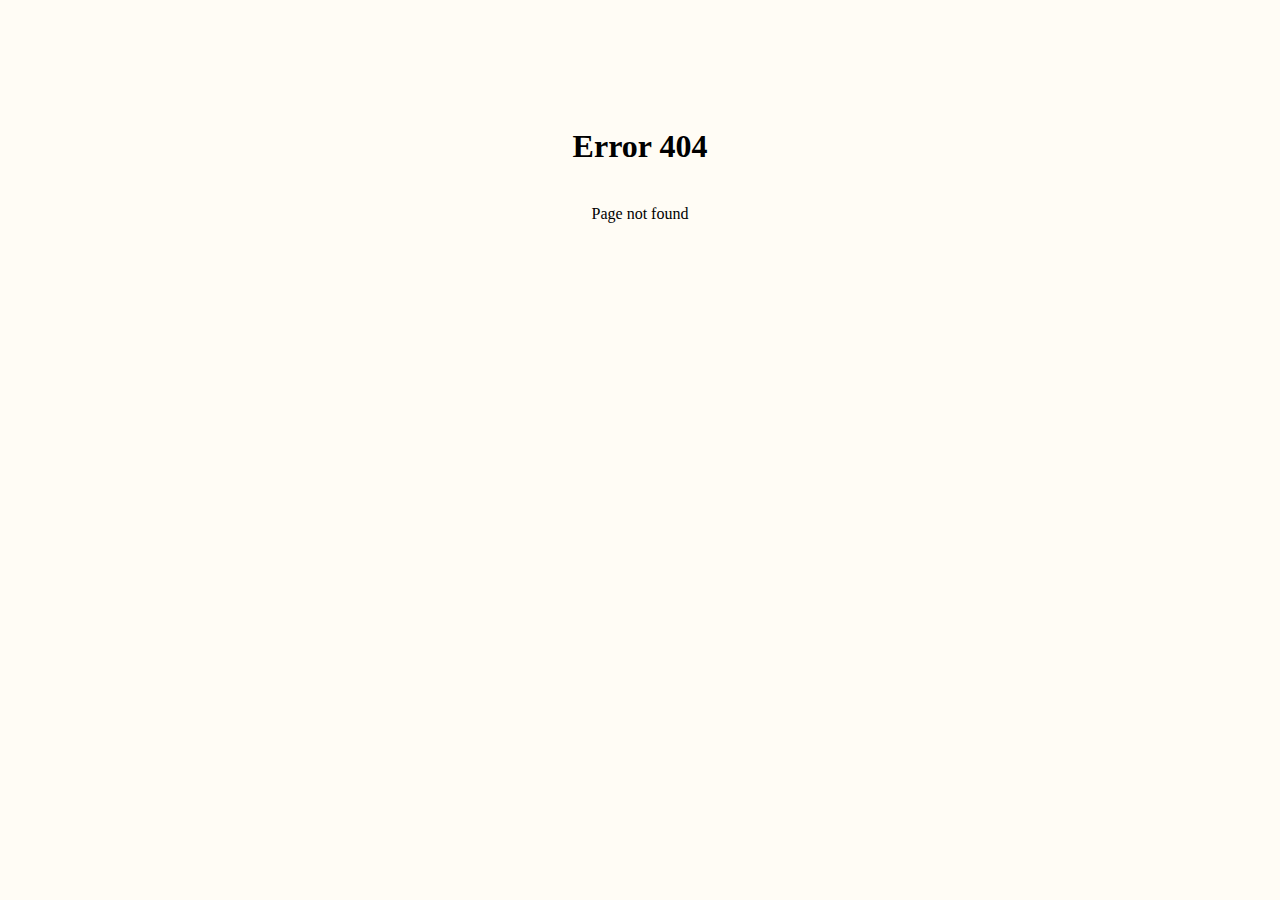
<file: ApplicationWeb/404/Page404.html>
<!DOCTYPE html>
<html lang="fr">
<head>
    <meta charset="UTF-8">
    <link rel="icon" href="../Commun/Icon/FavIcon.ico" type="image/ico">
    <link href="404.css" rel="stylesheet" type="text/css">
	<link href="../Commun/StyleCommun.css" type="text/css">
    <title>Page 404</title>
</head>
<body>
    <div class="div1">
        <h1>Error 404</h1>
        <p>Page not found</p>
    </div>
</body>
</html>
</file>
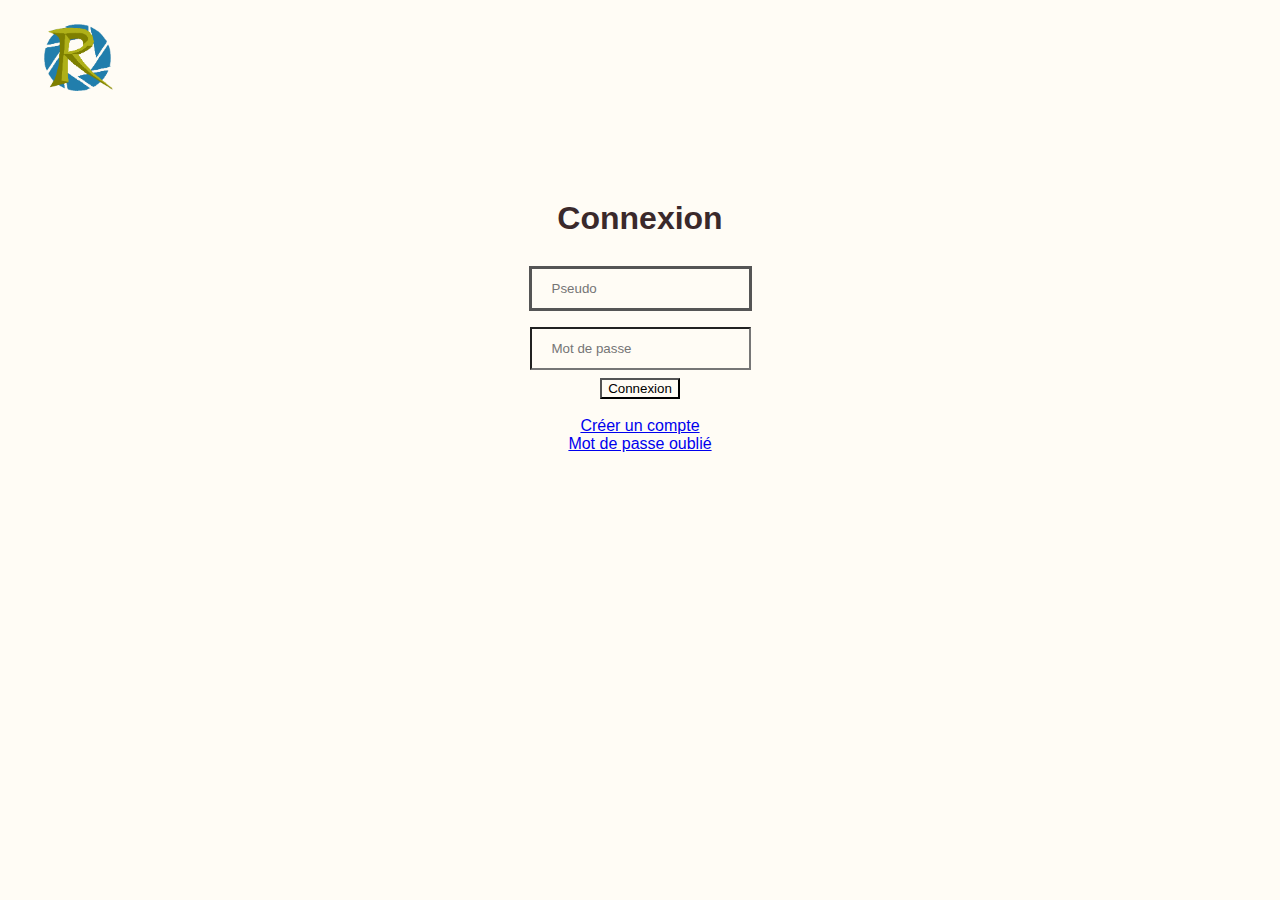
<file: ApplicationWeb/PagesCompte/PageConnexion/Connexion.html>
<!DOCTYPE html>

<html lang="fr">

<head>
    <meta charset="utf-8">
    <title>Connexion</title>
    <link rel="icon" href="../../Commun/Icon/FavIcon.ico" type="image/ico">
    <link href="../StyleForm.css" rel="stylesheet" type="text/css">
    <link href="../../Commun/StyleCommun.css" rel="stylesheet" type="text/css">
</head>

<body>
    <p class="logo">
        <div class="logo">
            <a href="../../index.html"><img class="image" src="../../Commun/Icon/LogoSite.png" alt="Logo"></a>
        </div>
    </p>
    <div class='infos_login'>

        <h1>Connexion</h1>

        <form class="form1" action="../../BaseDeDonnees/Connexion.php" method="post">
            <label for='pseudo' hidden>Pseudo</label>
            <input class='ch1' type='text' id="pseudo" name='pseudo' placeholder='Pseudo' autofocus> <br>
            <label for='mdp' hidden>Mdp</label>
            <input class='ch1' type='password' id="mdp" name='mdp' placeholder='Mot de passe'> <br>
            <input type='submit' name='connexion' value='Connexion'> <br><br>
            <a class='nv_compte' href='../PageCreationCompte/CreationCompte.php'>Créer un compte</a> <br>
            <a class='mdp_oublie' href='../../404/Page404.html'>Mot de passe oublié</a>
        </form>
    </div>
</body>

</html>
</file>
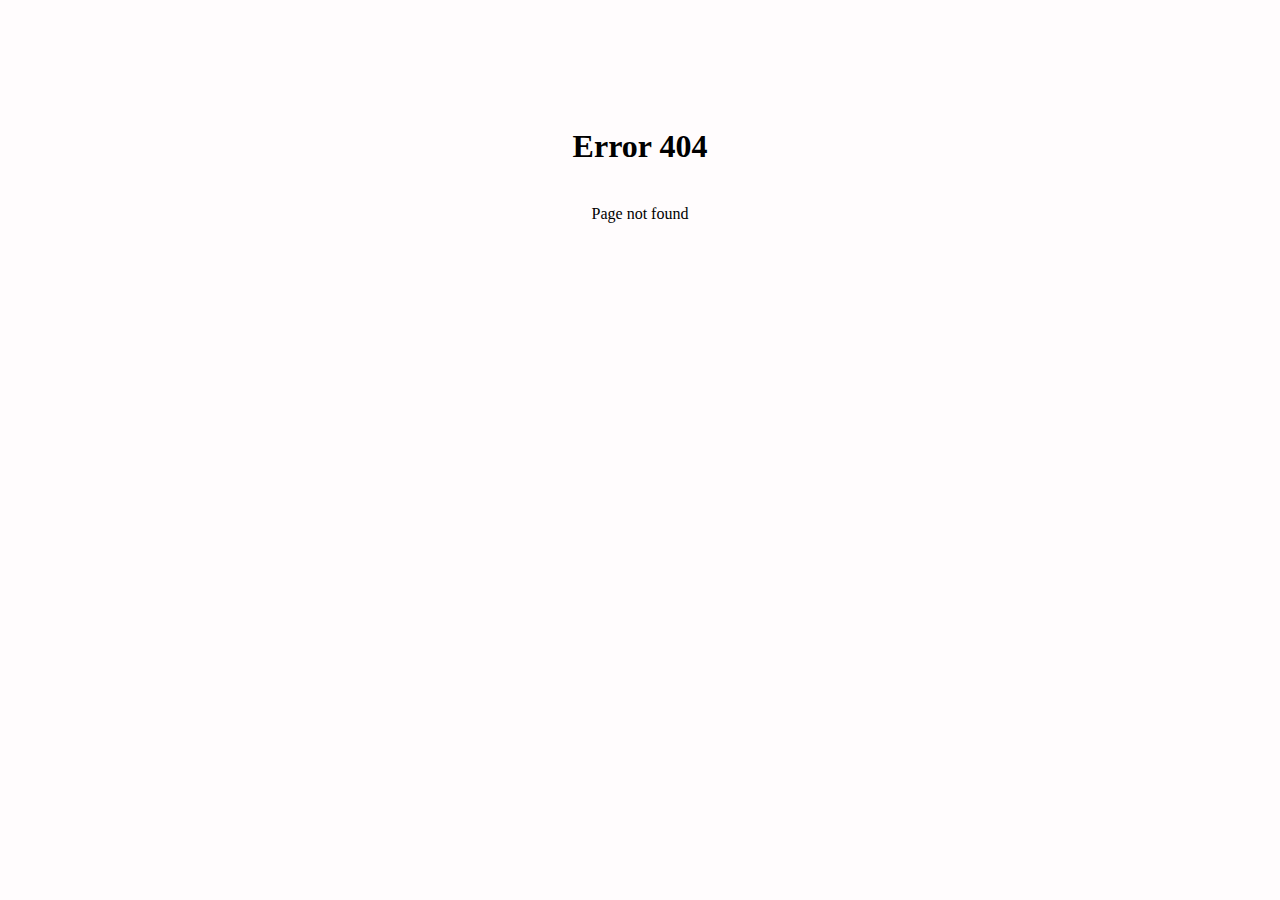
<file: Gestion de Projet/Maquette/Maquette_1/404/page404.html>
<!DOCTYPE html>
<html lang="fr">
<head>
    <meta charset="UTF-8">
    <link href="404.css" rel="stylesheet" type="text/css">
    <title>Page 404</title>
</head>
<body>
    <div class="div1">
        <h1>Error 404</h1>
        <p>Page not found</p>
    </div>
</body>
</html>
</file>
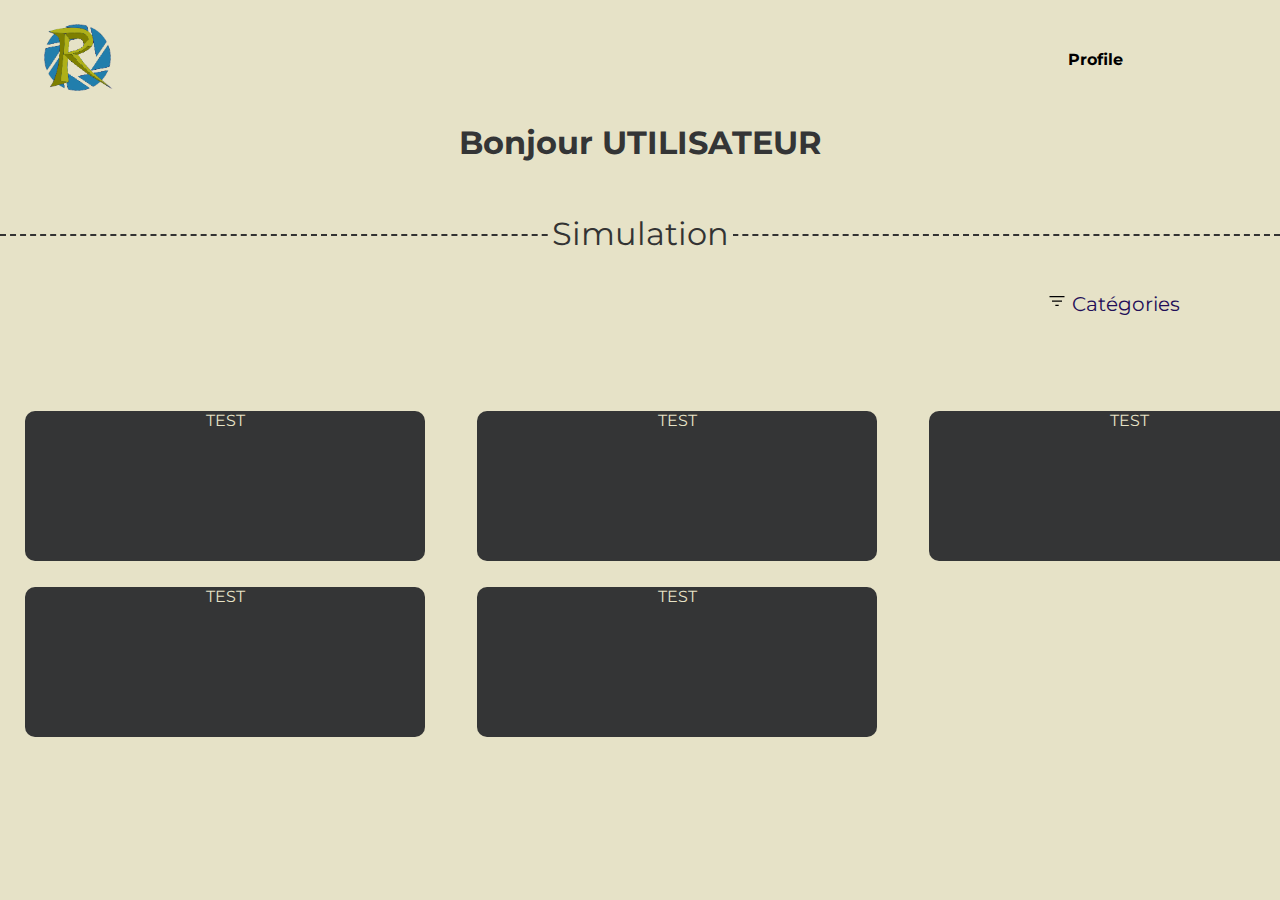
<file: Gestion de Projet/Maquette/Maquette_1/Accueil_Simulation/simulation.html>
<!DOCTYPE html>

<html lang="fr">

<head>
    <meta charset="utf-8">
    <title>Maquette - Simulation</title>
    <link href="style_MainSim.css" rel="stylesheet" type="text/css">
    <link href="../Commun/mainstyle.css" rel="stylesheet" type="text/css">
    <link rel="preconnect" href="https://fonts.googleapis.com">
    <link rel="preconnect" href="https://fonts.gstatic.com" crossorigin>
    <link href="https://fonts.googleapis.com/css2?family=Montserrat&display=swap" rel="stylesheet">
</head>

<body>
    <nav>
        <p class="logo">
            <div class="logo">
                <img class="image" src="../Commun/logo_site_jaune.png" alt="Logo">
            </div>
        </p>
        <div class="profil">
            Profile<br />
            <span><a href=""><img class="icon" src="../Commun/account_icon.svg" alt="account_icon" width="20" height="20"> Compte</a></span>
            <span><a href="../Page_accueil/main.html"><img class="icon" src="../Commun/disconnect_icon.svg" alt="account_icon" width="20" height="20"> Déconnexion</a></span>
        </div>
        <!-- <table class="table_liens">
            <tr>
                <td><a class="a_table" href='../MainPage/main.html'><img class="icon" src="../Commun/DeconnectionIcon.svg" alt="account_icon" width="20" height="20"> DÉCONNEXION</a></td>
                <td><a class='a_table' href=''><img class="icon" src="../Commun/CompteIcon.svg" alt="account_icon" width="20" height="20"> COMPTE</a></td>
            </tr>
        </table> -->
        
        </nav>
        
        <h1 class='bv'>Bonjour UTILISATEUR</h1>
        
        <hr>

        <div class="categorie">
            <p class="p_cat"><img class="icon" src="../Commun/filter_icon.svg" alt="account_icon" width="20" height="20"> Catégories</p>
        </div>
        
        <table class='tb_sim'>
         <tr>
            <td><div class='sim1'><a class="block" href='../Simulation/PageDeSimulation.html'>TEST</a></div><td>
            <td><div class='sim1'><a class="block" href='../Simulation/PageDeSimulation.html'>TEST</a></div><td>
            <td><div class='sim1'><a class="block" href='../Simulation/PageDeSimulation.html'>TEST</a></div><td>
            <td><div class='sim1'><a class="block" href='../Simulation/PageDeSimulation.html'>TEST</a></div><td>
         </tr>
         <tr>
            <td><div class='sim1'><a class="block" href='../Simulation/PageDeSimulation.html'>TEST</a></div><td>
            <td><div class='sim1'><a class="block" href='../Simulation/PageDeSimulation.html'>TEST</a></div><td>
         </tr>
         
        </table>
</body>

</html>
</file>
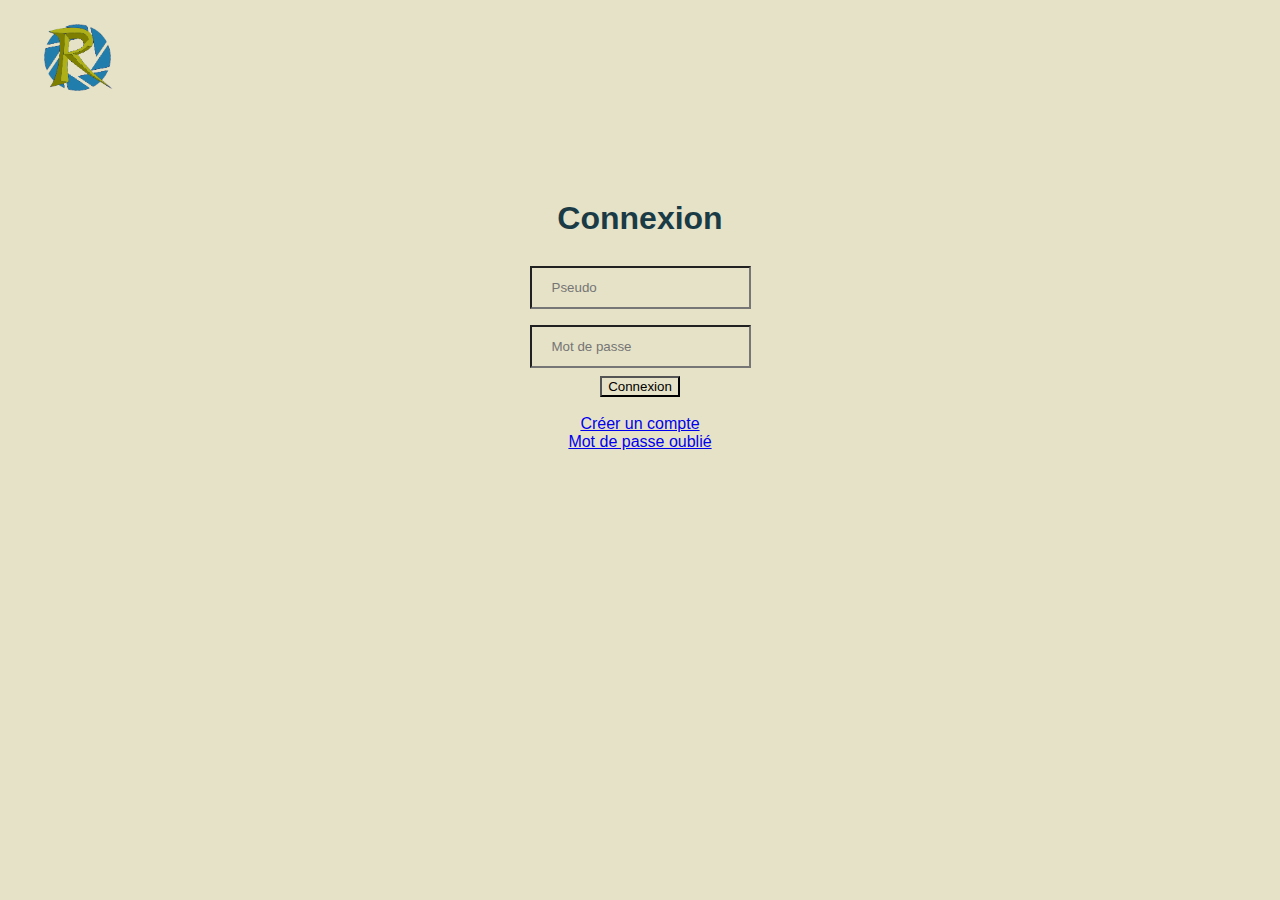
<file: Gestion de Projet/Maquette/Maquette_1/PagesConnexion/connexion.html>
<!DOCTYPE html>

<html lang="fr">

<head>
    <meta charset="utf-8">
    <title>Maquette - Connexion</title>
    <link href="style_form.css" rel="stylesheet" type="text/css">
    <link href="../Commun/mainstyle.css" rel="stylesheet" type="text/css">
</head>

<body>
    <p class="logo">
        <div class="logo">
            <a href="../Page_accueil/main.html"><img class="image" src="../Commun/logo_site_jaune.png" alt="Logo"></a>
        </div>
    </p>
    <div class='infos_login'>

        <h1>Connexion</h1>

        <form class="form1" action="../Accueil_Simulation/simulation.html">
            <input class='ch1' type='text' name='pseudo' placeholder='Pseudo'> <br>
            <input class='ch1' type='text' name='mdp' placeholder='Mot de passe'> <br>
            <input type='submit' name='connexion' value='Connexion'> <br><br>
            <a class='nv_compte' href='crea_compte.html'>Créer un compte</a> <br>
            <a class='mdp_oublie' href='../404/page404.html'>Mot de passe oublié</a>
        </form>
    </div>
</body>

</html>
</file>
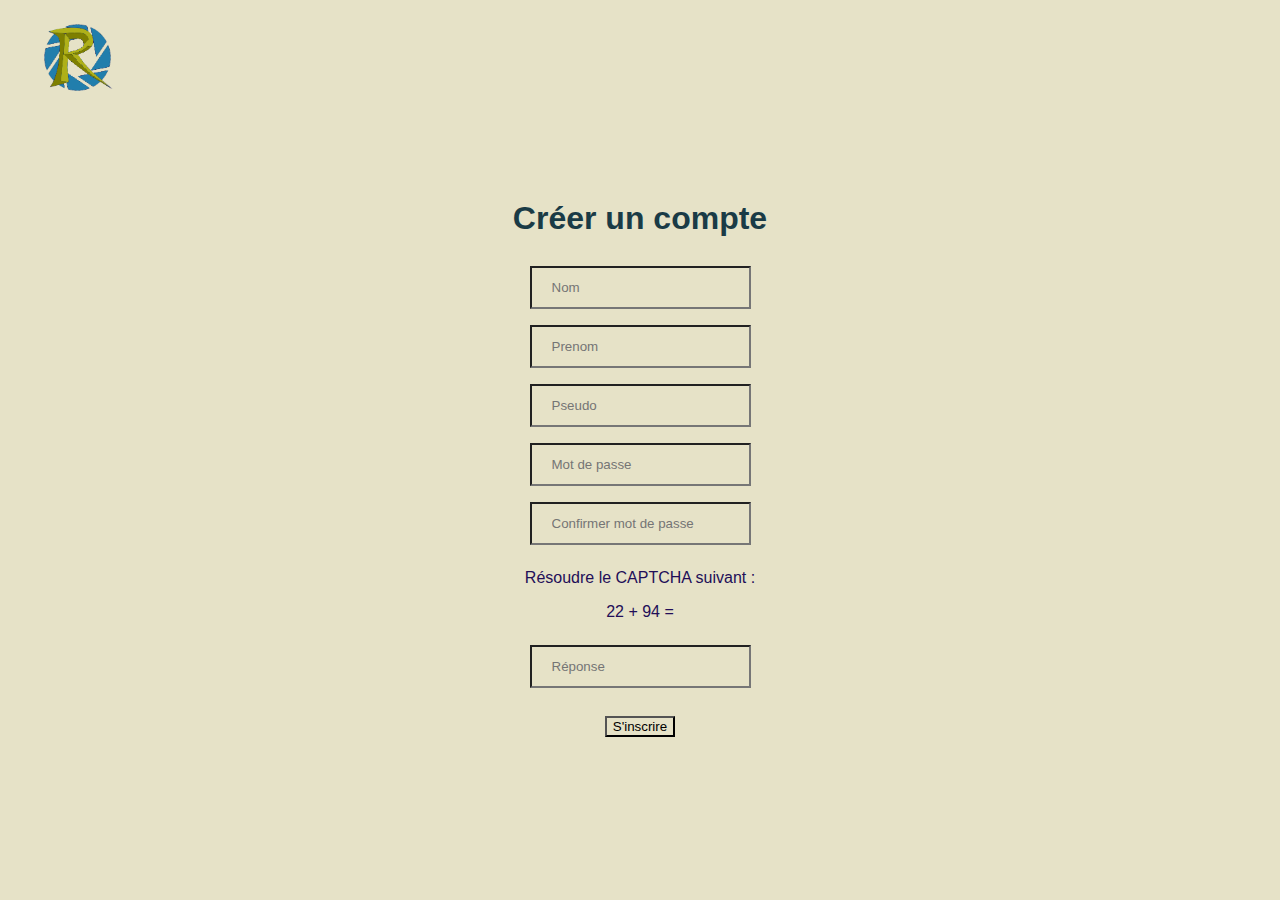
<file: Gestion de Projet/Maquette/Maquette_1/PagesConnexion/crea_compte.html>
<!DOCTYPE html>

<html lang="fr">

<head>
    <meta charset="utf-8">
    <title>Maquette - Créer un Compte</title>
    <link href="style_form.css" rel="stylesheet" type="text/css">
    <link href="../Commun/mainstyle.css" rel="stylesheet" type="text/css">
</head>

<body>
    <p class="logo">
        <div class="logo">
            <a href="../Page_accueil/main.html"><img class="image" src="../Commun/logo_site_jaune.png" alt="Logo"></a>
        </div>
    </p>
    <div class='infos_login'>

        <h1>Créer un compte</h1>

    <div>
        <form class="form1" action="../Accueil_Simulation/simulation.html">
            <input class='ch1' type='text' name='nom' placeholder='Nom'> <br>
            <input class='ch1' type='text' name='prenom' placeholder='Prenom'> <br>
            <input class='ch1' type='text' name='pseudo' placeholder='Pseudo'> <br>
            <input class='ch1' type='text' name='mdp' placeholder='Mot de passe'> <br>
            <input class='ch1' type='text' name='mdp' placeholder='Confirmer mot de passe'> <br>
            <p>Résoudre le CAPTCHA suivant :</p>
            <p>22 + 94 =</p><input class='ch1' type='text' name='mdp' placeholder='Réponse'> <br>
            <input class="se_connecter" type='submit' name='connexion' value="S'inscrire"> <br><br>
        </form>
    </div>
</body>

</html>
</file>
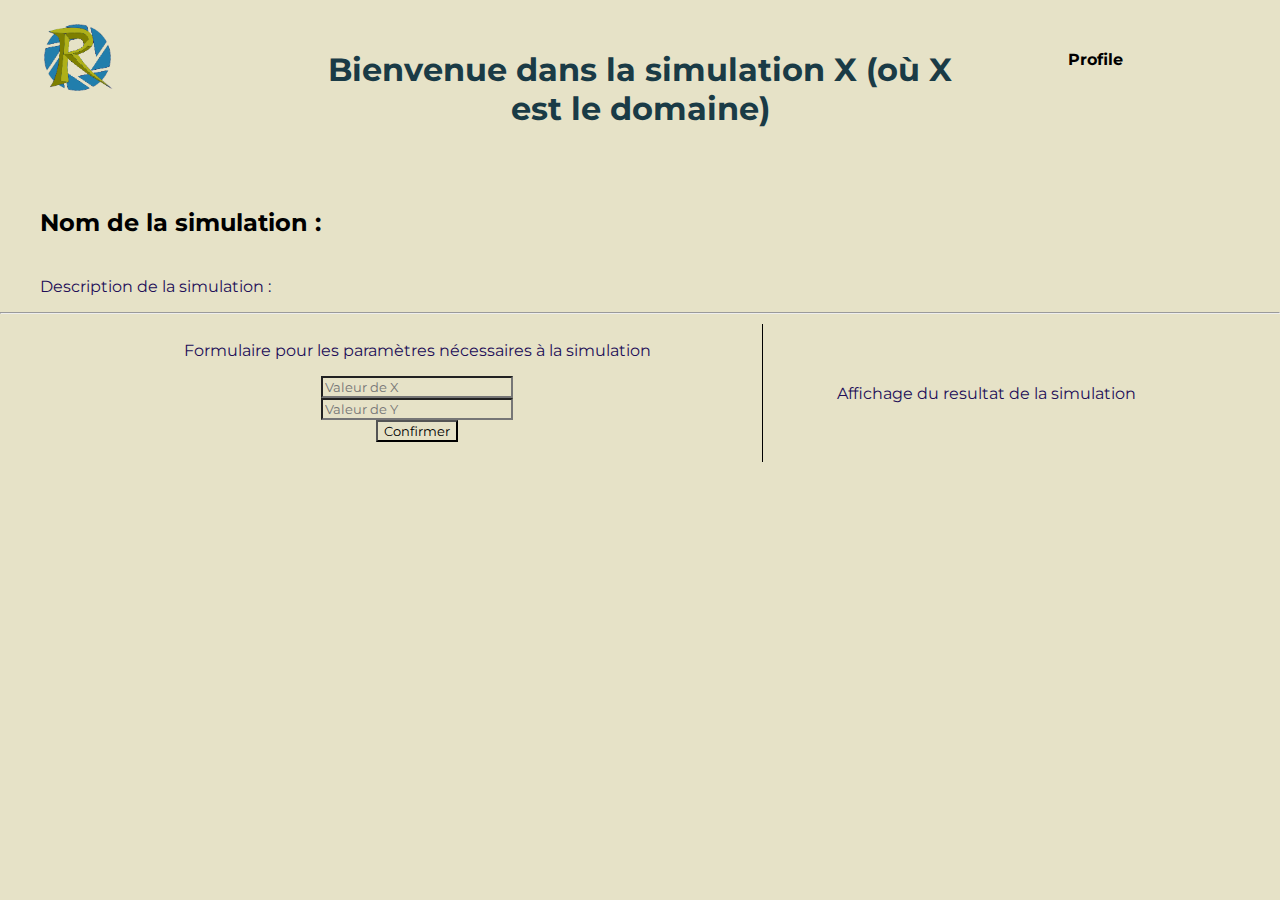
<file: Gestion de Projet/Maquette/Maquette_1/Simulation/PageDeSimulation.html>
<!DOCTYPE html>

<html lang="fr">

<head>
    <meta charset="utf-8">
    <title>Maquette - Page de simulation</title>
    <link href="style_Sim.css" rel="stylesheet" type="text/css">
    <link href="../Commun/mainstyle.css" rel="stylesheet" type="text/css">
    <link rel="preconnect" href="https://fonts.googleapis.com">
    <link rel="preconnect" href="https://fonts.gstatic.com" crossorigin>
    <link href="https://fonts.googleapis.com/css2?family=Montserrat&display=swap" rel="stylesheet">
</head>

<body>
    <nav>
        <div class="titre">
            <h1>Bienvenue dans la simulation X (où X est le domaine)</h1>
        </div>
        
        <div class="profil">
            Profile<br />
            <span><a href=""><img class="icon" src="../Commun/account_icon.svg" alt="account_icon" width="20" height="20"> Compte</a></span>
            <span><a href="../Page_accueil/main.html"><img class="icon" src="../Commun/disconnect_icon.svg" alt="account_icon" width="20" height="20"> Déconnexion</a></span>
        </div>
        <div class="logo">
            <a href="../Accueil_Simulation/simulation.html"><img class="image" src="../Commun/logo_site_jaune.png"
                alt="Logo"></a>
        </div>
    </nav>
    <br>

    <h2>Nom de la simulation : </h2>
    <p class="description">Description de la simulation : </p>
    <table class="table1">
        <tr>
            <td class="left"><p>Formulaire pour les paramètres nécessaires à la simulation</p>
                <form class="form1" action="simulation.html">
                    <input class='ch1' type='text' name='X' placeholder='Valeur de X'> <br>
                    <input class='ch1' type='int' name='Y' placeholder='Valeur de Y'> <br>
                    <input type='submit' name='confirmer' value='Confirmer'> <br><br>
                </form>
            </td>
            <hr>
            <td class="right"><p> Affichage du resultat de la simulation</p></td>
        </tr>
        
    </table>

</body>

</html>
</file>
<file: ApplicationWeb/404/404.css>
:root{
    --background: #fffcf5;
}

*{
    background-color: var(--background);
}

body{
    margin: 0;
}

.div1{
    margin-top: 10%;
    text-align: center;
    width: 200px;
    margin-left: auto;
    margin-right: auto;
}

p{
    margin-top: 40px;
}
</file>
<file: ApplicationWeb/Commun/StyleCommun.css>
:root{
    --background: #fffcf5;
    --primaire: #3a292b;
    --secondaire: #4e4e4f;
}

*{
    /*background-color: #0784F0;*/
    background-color: var(--background);
    font-family: 'Montserrat', sans-serif;
}

text,p{
    /*color:#FFF5F9 ;*/
    color: var(--secondaire);

}

h1{
    /*color: #E9D433;*/
    color: var(--primaire);
}

body{
    margin: 0;
}

nav{
    margin-top: 20px;
}

.logo{
    position: absolute;
    left: 40px;
    top: 20px;
    width: 20%;
}

.image{
    width: 75px;
}

.titre{
    margin-top: 50px;
    margin-left: auto;
    margin-right: auto;
    width: 50%;
    text-align: center;
}

.profil span{
    padding:6px;
    display:block;
    width:50%;
    margin:10px;
    border-radius:5px;
}

.profil{
    font-weight: bold;
    position: absolute;
    right: 20px;
    top: 50px;
    width: 15%;
    max-height:18px;
    overflow:hidden;
}

.profil:hover{
    max-height:100%;
    overflow:auto;
    text-decoration: none;
}
.loader {
    color: var(--primaire);
    font-size: 50px;
    text-indent: -9999em;
    overflow: hidden;
    width: 1em;
    height: 1em;
    border-radius: 100%;
    margin: 72px auto;
    position: relative;
    -webkit-transform: translateZ(0);
    -ms-transform: translateZ(0);
    transform: translateZ(0);
    -webkit-animation: load6 1.7s infinite ease, round 1.7s infinite ease;
    animation: load6 1.7s infinite ease, round 1.7s infinite ease;
}
@-webkit-keyframes load6 {
    0% {
        box-shadow: 0 -0.83em 0 -0.4em, 0 -0.83em 0 -0.42em, 0 -0.83em 0 -0.44em, 0 -0.83em 0 -0.46em, 0 -0.83em 0 -0.477em;
    }
    5%,
    95% {
        box-shadow: 0 -0.83em 0 -0.4em, 0 -0.83em 0 -0.42em, 0 -0.83em 0 -0.44em, 0 -0.83em 0 -0.46em, 0 -0.83em 0 -0.477em;
    }
    10%,
    59% {
        box-shadow: 0 -0.83em 0 -0.4em, -0.087em -0.825em 0 -0.42em, -0.173em -0.812em 0 -0.44em, -0.256em -0.789em 0 -0.46em, -0.297em -0.775em 0 -0.477em;
    }
    20% {
        box-shadow: 0 -0.83em 0 -0.4em, -0.338em -0.758em 0 -0.42em, -0.555em -0.617em 0 -0.44em, -0.671em -0.488em 0 -0.46em, -0.749em -0.34em 0 -0.477em;
    }
    38% {
        box-shadow: 0 -0.83em 0 -0.4em, -0.377em -0.74em 0 -0.42em, -0.645em -0.522em 0 -0.44em, -0.775em -0.297em 0 -0.46em, -0.82em -0.09em 0 -0.477em;
    }
    100% {
        box-shadow: 0 -0.83em 0 -0.4em, 0 -0.83em 0 -0.42em, 0 -0.83em 0 -0.44em, 0 -0.83em 0 -0.46em, 0 -0.83em 0 -0.477em;
    }
}
@keyframes load6 {
    0% {
        box-shadow: 0 -0.83em 0 -0.4em, 0 -0.83em 0 -0.42em, 0 -0.83em 0 -0.44em, 0 -0.83em 0 -0.46em, 0 -0.83em 0 -0.477em;
    }
    5%,
    95% {
        box-shadow: 0 -0.83em 0 -0.4em, 0 -0.83em 0 -0.42em, 0 -0.83em 0 -0.44em, 0 -0.83em 0 -0.46em, 0 -0.83em 0 -0.477em;
    }
    10%,
    59% {
        box-shadow: 0 -0.83em 0 -0.4em, -0.087em -0.825em 0 -0.42em, -0.173em -0.812em 0 -0.44em, -0.256em -0.789em 0 -0.46em, -0.297em -0.775em 0 -0.477em;
    }
    20% {
        box-shadow: 0 -0.83em 0 -0.4em, -0.338em -0.758em 0 -0.42em, -0.555em -0.617em 0 -0.44em, -0.671em -0.488em 0 -0.46em, -0.749em -0.34em 0 -0.477em;
    }
    38% {
        box-shadow: 0 -0.83em 0 -0.4em, -0.377em -0.74em 0 -0.42em, -0.645em -0.522em 0 -0.44em, -0.775em -0.297em 0 -0.46em, -0.82em -0.09em 0 -0.477em;
    }
    100% {
        box-shadow: 0 -0.83em 0 -0.4em, 0 -0.83em 0 -0.42em, 0 -0.83em 0 -0.44em, 0 -0.83em 0 -0.46em, 0 -0.83em 0 -0.477em;
    }
}
@-webkit-keyframes round {
    0% {
        -webkit-transform: rotate(0deg);
        transform: rotate(0deg);
    }
    100% {
        -webkit-transform: rotate(360deg);
        transform: rotate(360deg);
    }
}
@keyframes round {
    0% {
        -webkit-transform: rotate(0deg);
        transform: rotate(0deg);
    }
    100% {
        -webkit-transform: rotate(360deg);
        transform: rotate(360deg);
    }
}
</file>
<file: ApplicationWeb/PagesCompte/StyleForm.css>
*{
    background-color: #FFFCFD;
}
body{
    margin: 0;
}
.infos_login{
    margin-left: auto;
    margin-right: auto;
    text-align: center;
    margin-top: 200px;
}
.ch1{
    padding: 12px 20px;
    margin: 8px 0;
    outline: none;
}
.ch1:focus{
    border: 3px solid #555;
}
.nv_compte{
    margin-top: 10px;
}

.mdp_oublie{
    margin-top: 40px;
}

.se_connecter{
    margin-top: 20px;
}
</file>
<file: Gestion de Projet/Maquette/Maquette_1/404/404.css>
*{
    background-color: #FFFCFD;
}

body{
    margin: 0;
}

.div1{
    margin-top: 10%;
    text-align: center;
    width: 200px;
    margin-left: auto;
    margin-right: auto;
}

p{
    margin-top: 40px;
}
</file>
<file: Gestion de Projet/Maquette/Maquette_1/Accueil_Simulation/style_MainSim.css>
.bv{
    color: #343536;
    text-align: center;
    padding: 50px;
    font-size: 32px;
}

nav{

    display: flex;
    align-items: center;
}

hr{
    border: none;
    border-top: 2px dashed #333;
    color: #333;
    overflow: visible;
    text-align: center;
    height: 5px;
}
hr:after{
    background: #E6E2C7;
    font-size:32px;
    content: 'Simulation';
    padding: 0 4px;
    position: relative;
    top: -22px;
}
.tb_sim{
    border-spacing: 1.5em;
    margin-top: 70px;
    margin-left: auto;
    margin-right: auto;
    width: 50px;
    text-align: center;
}
.sim1{
    width: 400px;
    height: 150px;
}
.nav_links{
    color: #E45466;
    text-decoration: none;
    font-size: 20px;
    position: absolute;
    margin-left: 90%;
    margin-top: 30px;
}
.table_liens{
    position: absolute;
    border-spacing: 1em;
    margin-left: 83%;
    margin-top:30px;
}
.a_table{
    color: #E45466;
    text-decoration: none;
}

.categorie{
    margin-top: 50px;
    text-align: right;
    margin-right: 100px;
}

.p_cat{
    font-size: 20px;
}

.block{
    display:block;
    width:100%;
    height:100%;
    background-color: #343536;
    border-radius: 10px;
    color: #E6E2C7;
    text-decoration: none;
}
</file>
<file: Gestion de Projet/Maquette/Maquette_1/Commun/mainstyle.css>
*{
    /*background-color: #0784F0;*/
    background-color: #E6E2C7;
    font-family: 'Montserrat', sans-serif;
}

text,p{
    /*color:#FFF5F9 ;*/
    color:#220E58;

}

h1{
    /*color: #E9D433;*/
    color: #1A3B46;
}

body{
    margin: 0;
}

nav{
    margin-top: 20px;
}

.logo{
    position: absolute;
    left: 40px;
    top: 20px;
    width: 20%;
}

.image{
    width: 75px;
}

.titre{
    margin-top: 50px;
    margin-left: auto;
    margin-right: auto;
    width: 50%;
    text-align: center;
}

.profil span{
    padding:6px;
    display:block;
    width:50%;
    margin:10px;
    border-radius:5px;
}

.profil{
    font-weight: bold;
    position: absolute;
    right: 20px;
    top: 50px;
    width: 15%;
    max-height:18px;
    overflow:hidden;
}

.profil:hover{
    max-height:100%;
    overflow:auto;
    text-decoration: none;
}
</file>
<file: Gestion de Projet/Maquette/Maquette_1/PagesConnexion/style_form.css>
*{
    background-color: #FFFCFD;
}
body{
    margin: 0;
}
.infos_login{
    margin-left: auto;
    margin-right: auto;
    text-align: center;
    margin-top: 200px;
}
.ch1{
    padding: 12px 20px;
    margin: 8px 0;
    outline: none;
}
.ch1:focus{
    border: 3px solid #555;
}
.nv_compte{
    margin-top: 10px;
}

.mdp_oublie{
    margin-top: 40px;
}

.se_connecter{
    margin-top: 20px;
}
</file>
<file: Gestion de Projet/Maquette/Maquette_1/Simulation/style_Sim.css>
*{
    background-color: beige;
}

body{
    margin: 0;
}

.table1{
    width: 100%;
    text-align: center;
    padding-left: 70px;
    padding-right: 70px;
}


.texte_tab{
    width: 50%;
}

.video{
    width: 50%;
}

nav{
    margin-top: 20px;
}


.left{
    border-right: 1px solid black;
}

h2, .description{
    margin-top: 40px;
    margin-left: 40px;
}
</file>
